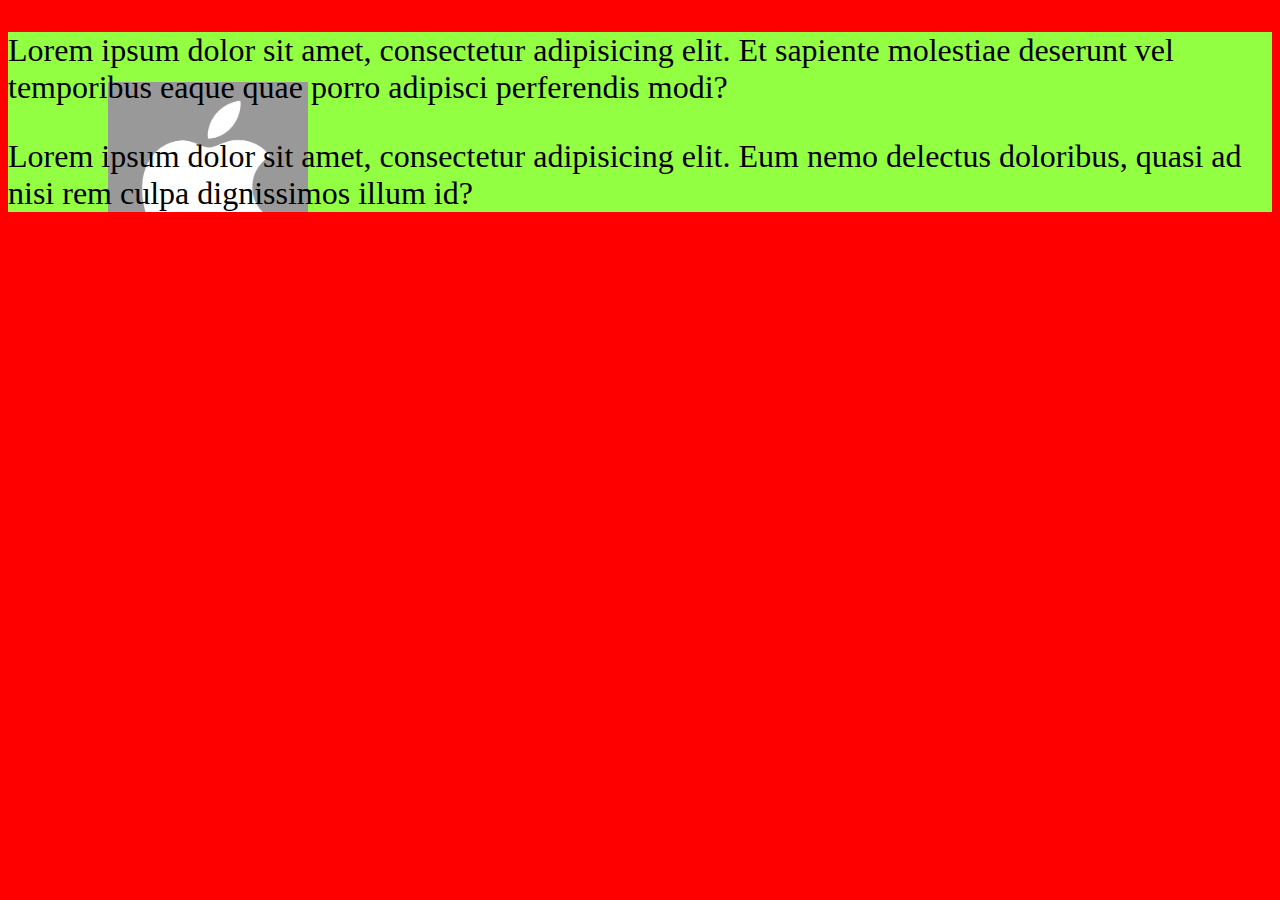
<file: 12-wlasciwosci/index.html>
<!DOCTYPE html>
<html lang="en">
<head>
    <meta charset="UTF-8">
    <title>Document</title>
    <link rel="stylesheet" href="css/style.css">
</head>
<body>
    
    <div class="bg">
        <p>
            Lorem ipsum dolor sit amet, consectetur adipisicing elit. Et sapiente molestiae deserunt vel temporibus eaque quae porro adipisci perferendis modi?
        </p>
        
        <p>
            Lorem ipsum dolor sit amet, consectetur adipisicing elit. Eum nemo delectus doloribus, quasi ad nisi rem culpa dignissimos illum id?
        </p>
    </div>
    
</body>
</html>
</file>
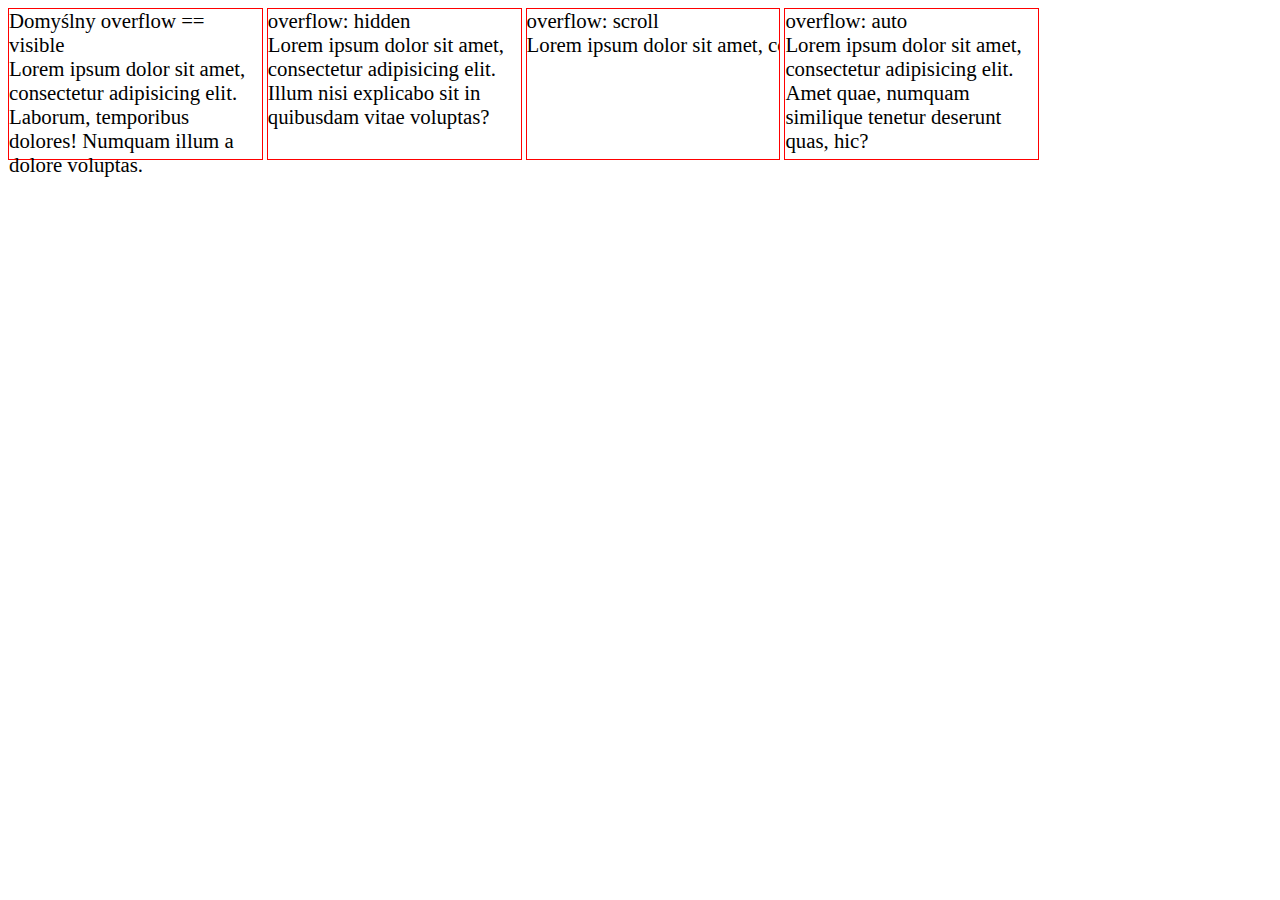
<file: 13-overflow/index.html>
<!DOCTYPE html>
<html lang="en">
<head>
    <meta charset="UTF-8">
    <title>13-overflow</title>
    <link rel="stylesheet" href="css/style.css">
</head>
<body>
    <div class="box">
        Domyślny overflow == visible <br>
        Lorem ipsum dolor sit amet, consectetur adipisicing elit. Laborum, temporibus dolores! Numquam illum a dolore voluptas.
    </div>
    <div class="box box-hidden">
        overflow: hidden <br>
        Lorem ipsum dolor sit amet, consectetur adipisicing elit. Illum nisi explicabo sit in quibusdam vitae voluptas?
    </div>
    <div class="box box-scroll">
        overflow: scroll<br>
        Lorem ipsum dolor sit amet, consectetur adipisicing elit. Vel explicabo, possimus ullam deserunt, vitae exercitationem praesentium!
    </div>
    <div class="box box-auto">
        overflow: auto<br>
        Lorem ipsum dolor sit amet, consectetur adipisicing elit. Amet quae, numquam similique tenetur deserunt quas, hic?
    </div>
</body>
</html>
</file>
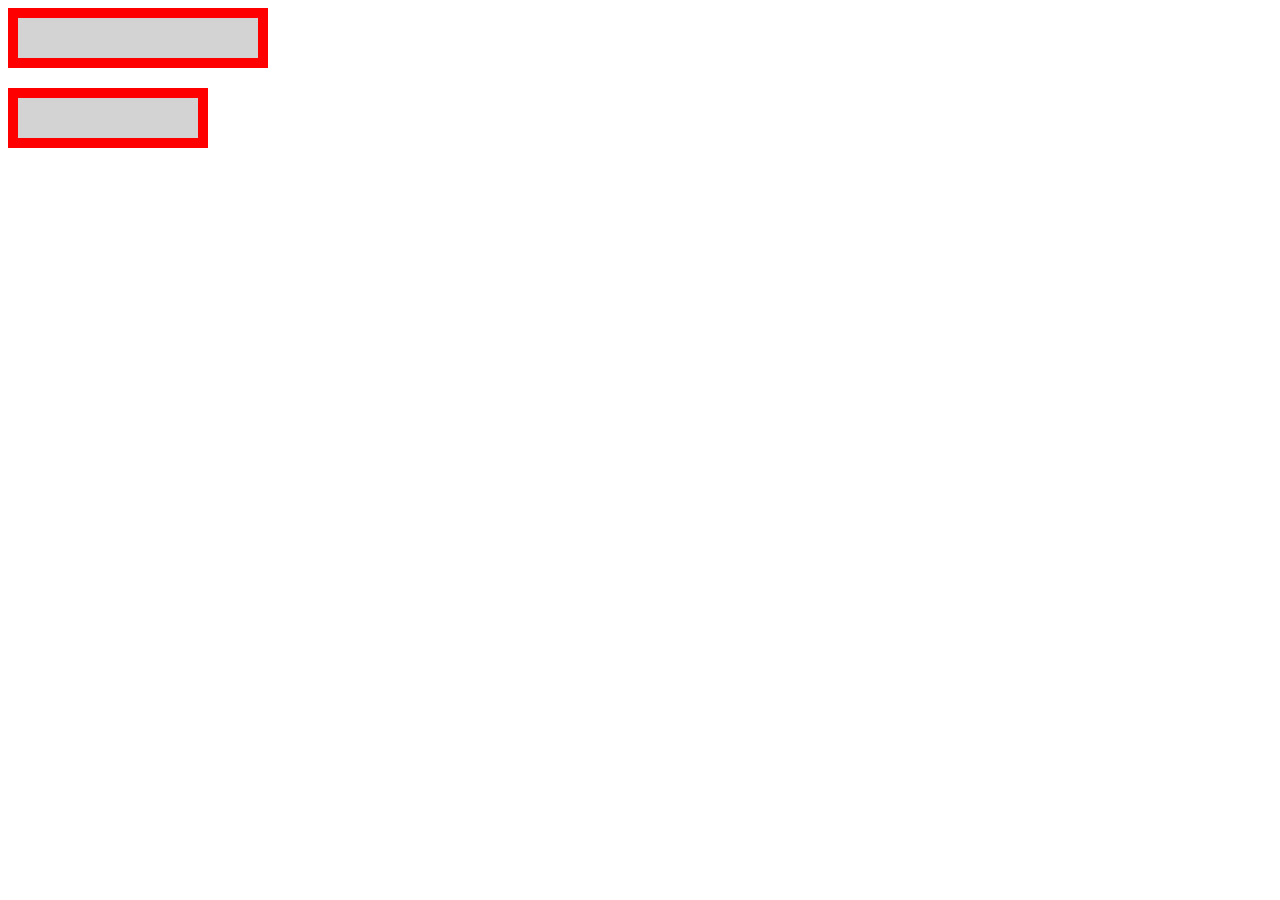
<file: 14-rozmiary elementów/index.html>
<!DOCTYPE html>
<html lang="en">
<head>
    <meta charset="UTF-8">
    <title>14-rozmiary elementow</title>
    <link rel="stylesheet" href="css/style.css">
</head>
<body>
    
    <div class="box"></div>
    <div class="box box-border-box"></div>
    
</body>
</html>
</file>
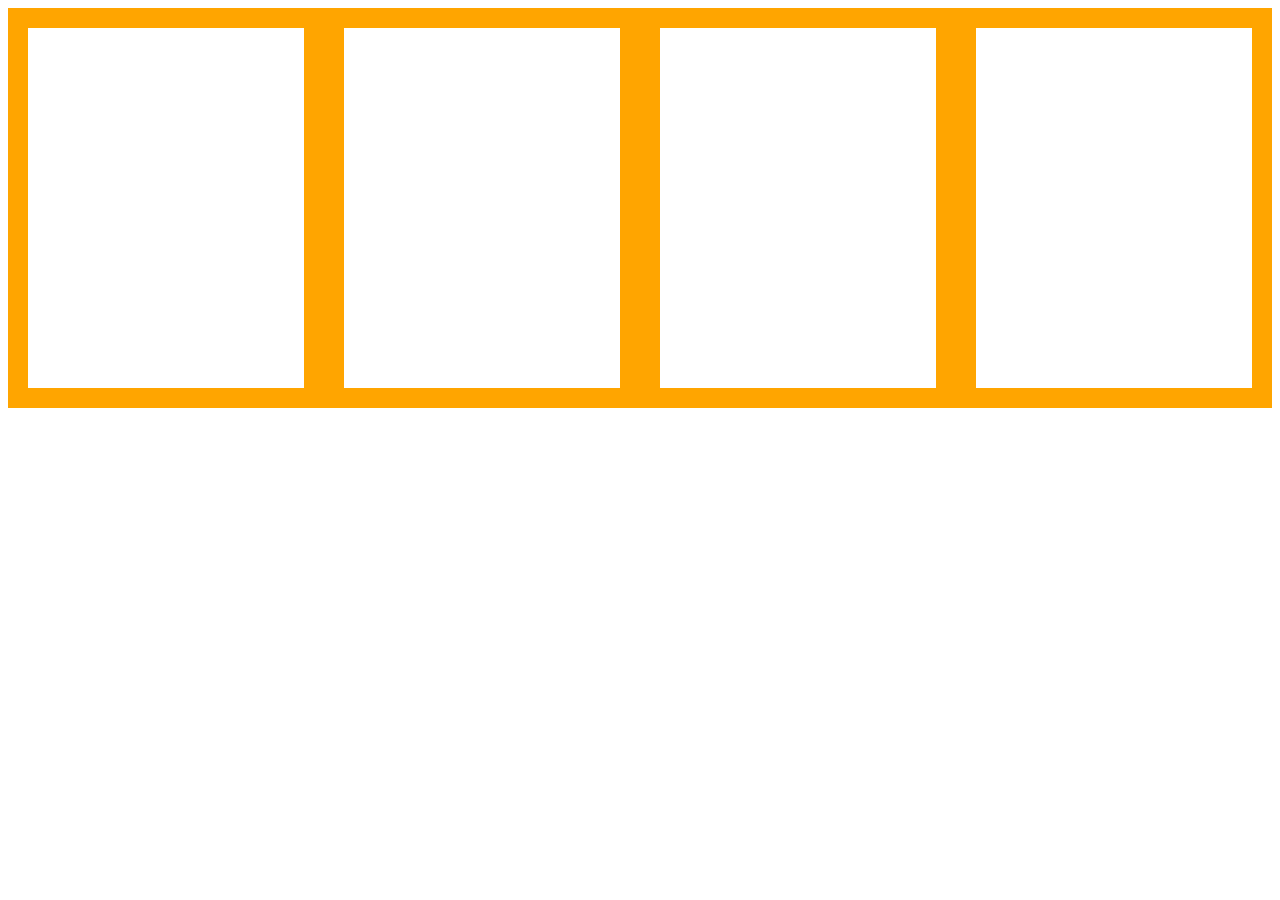
<file: 15-responsywnosc/index.html>
<!DOCTYPE html>
<html lang="en">
<head>
    <meta charset="UTF-8">
    <title>15-reponsywnosc</title>
    <link rel="stylesheet" href="css/style.css">
    <link rel="stylesheet" href="css/rwd.css">
</head>
<body>
    
    <div class="box">
        <button>Jestem mobile</button>
    </div>
    <div class="box">
        <button>Jestem mobile</button>
    </div>
    <div class="box">
        <button>Jestem mobile</button>
    </div>
    <div class="box">
        <button>Jestem mobile</button>
    </div>
    
</body>
</html>
</file>
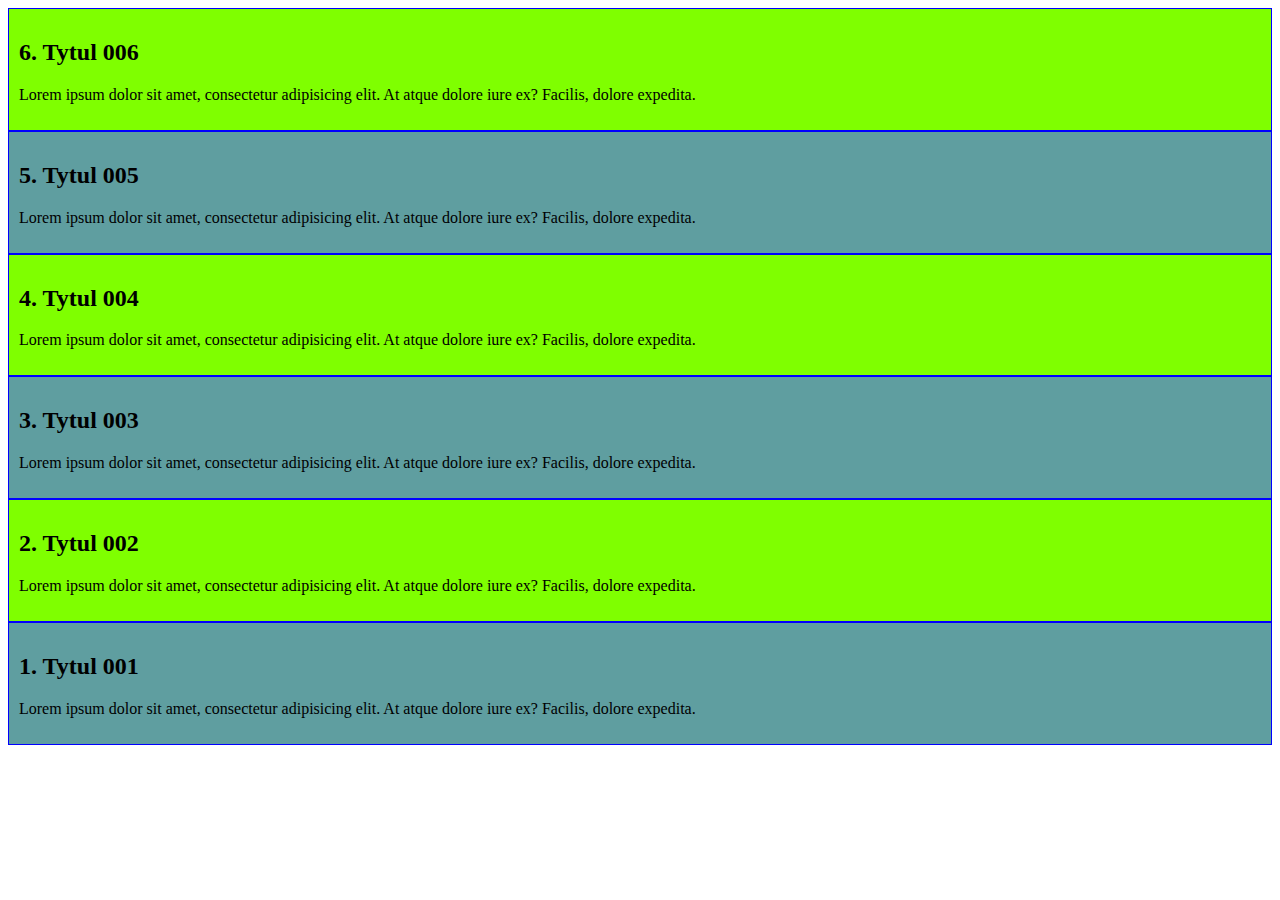
<file: 17-flexbox/1-flex.display/index.html>
<!DOCTYPE html>
<html lang="en">
<head>
    <meta charset="UTF-8">
    <title>17-flexbox</title>
    <link rel="stylesheet" href="css/style.css">
    
</head>
<body>
    
    <section class="flex-container">
       
       <article class="flex-item">
            <h2>1. Tytul 001</h2>
            <p>Lorem ipsum dolor sit amet, consectetur adipisicing elit. At atque dolore iure ex? Facilis, dolore expedita.</p>
        </article>
        
        <article class="flex-item">
            <h2>2. Tytul 002</h2>
            <p>Lorem ipsum dolor sit amet, consectetur adipisicing elit. At atque dolore iure ex? Facilis, dolore expedita.</p>
        </article>
        
           <article class="flex-item">
            <h2>3. Tytul 003</h2>
            <p>Lorem ipsum dolor sit amet, consectetur adipisicing elit. At atque dolore iure ex? Facilis, dolore expedita.</p>
        </article>
        
           <article class="flex-item">
            <h2>4. Tytul 004</h2>
            <p>Lorem ipsum dolor sit amet, consectetur adipisicing elit. At atque dolore iure ex? Facilis, dolore expedita.</p>
        </article>
        
           <article class="flex-item">
            <h2>5. Tytul 005</h2>
            <p>Lorem ipsum dolor sit amet, consectetur adipisicing elit. At atque dolore iure ex? Facilis, dolore expedita.</p>
        </article>
        
           <article class="flex-item">
            <h2>6. Tytul 006</h2>
            <p>Lorem ipsum dolor sit amet, consectetur adipisicing elit. At atque dolore iure ex? Facilis, dolore expedita.</p>
        </article>
        
    </section>
</body>
</html>
</file>
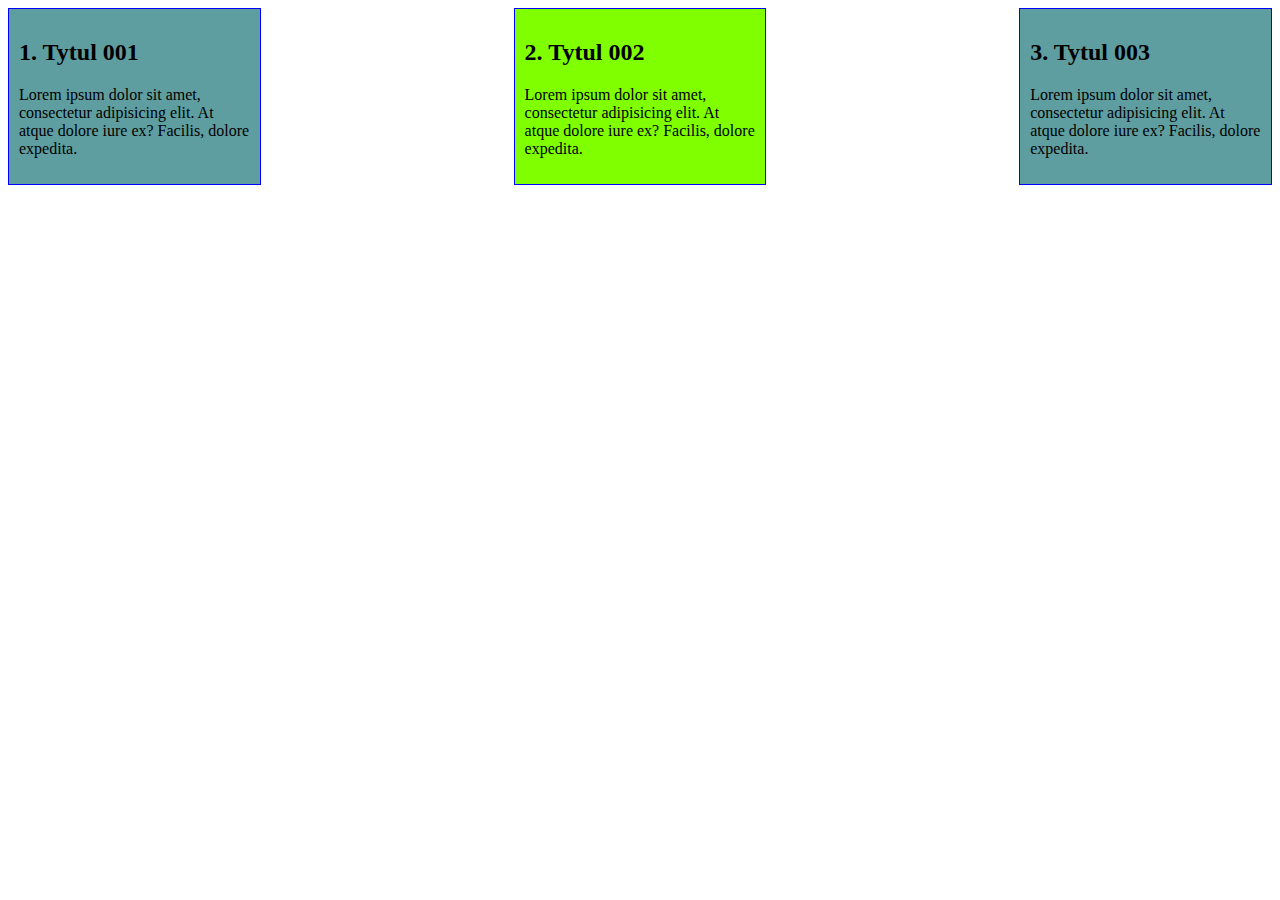
<file: 17-flexbox/3-justify.content/index.html>
<!DOCTYPE html>
<html lang="en">
<head>
    <meta charset="UTF-8">
    <title>17-flexbox</title>
    <link rel="stylesheet" href="css/style.css">
    
</head>
<body>
    
    <section class="flex-container">
       
       <article class="flex-item">
            <h2>1. Tytul 001</h2>
            <p>Lorem ipsum dolor sit amet, consectetur adipisicing elit. At atque dolore iure ex? Facilis, dolore expedita.</p>
        </article>
        
        <article class="flex-item">
            <h2>2. Tytul 002</h2>
            <p>Lorem ipsum dolor sit amet, consectetur adipisicing elit. At atque dolore iure ex? Facilis, dolore expedita.</p>
        </article>
        
           <article class="flex-item">
            <h2>3. Tytul 003</h2>
            <p>Lorem ipsum dolor sit amet, consectetur adipisicing elit. At atque dolore iure ex? Facilis, dolore expedita.</p>
        </article>
        
        
    </section>
</body>
</html>
</file>
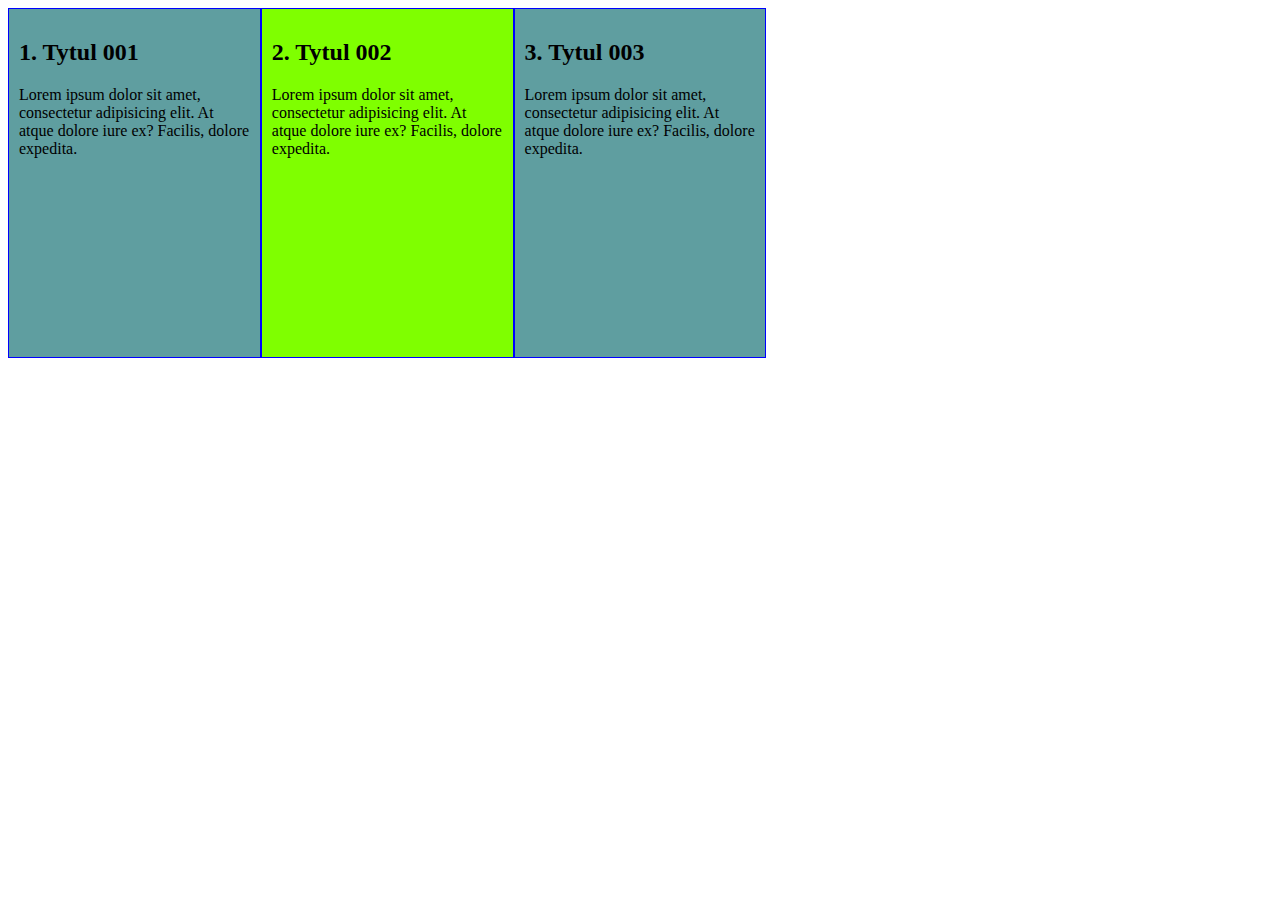
<file: 17-flexbox/5-order/index.html>
<!DOCTYPE html>
<html lang="en">
<head>
    <meta charset="UTF-8">
    <title>17-flexbox</title>
    <link rel="stylesheet" href="css/style.css">
    
</head>
<body>
    
    <section class="flex-container">
       
       <article class="flex-item order-3">
            <h2>1. Tytul 001</h2>
            <p>Lorem ipsum dolor sit amet, consectetur adipisicing elit. At atque dolore iure ex? Facilis, dolore expedita.</p>
        </article>
        
        <article class="flex-item order-1">
            <h2>2. Tytul 002</h2>
            <p>Lorem ipsum dolor sit amet, consectetur adipisicing elit. At atque dolore iure ex? Facilis, dolore expedita.</p>
        </article>
        
           <article class="flex-item order-2">
            <h2>3. Tytul 003</h2>
            <p>Lorem ipsum dolor sit amet, consectetur adipisicing elit. At atque dolore iure ex? Facilis, dolore expedita.</p>
        </article>
        
        
    </section>
</body>
</html>
</file>
<file: 12-wlasciwosci/css/style.css>
body {
    background-color: red;
}

p {
    font-size: 2rem;
    margin-bottom: 25px;
}

.bg {
/*
    background-color: rgba(147, 255, 67,1);
    background-image: url(../img/Apple_gray_logo.png);
    background-repeat: no-repeat;
    background-position: 100px 50px;
    background-size: 250px auto;
*/

    background: rgba(147, 255, 67,1) url(../img/Apple_gray_logo.png) no-repeat 100px 50px;
    background-size: 200px auto;
}
</file>
<file: 13-overflow/css/style.css>
.box {
    display: inline-block;
    width: 20%;
    height: 150px;
    border: 1px solid red;
    font-size: 1.3rem;
    vertical-align: top;
}

.box-hidden {
    overflow: hidden;
}

.box-scroll {
    overflow: scroll;
    white-space: nowrap;
}

.box-auto {
    overflow: auto;
}
</file>
<file: 14-rozmiary elementów/css/style.css>
.box {
    width: 200px;
    padding: 20px;
    border: 10px solid red;
    background-color: lightgray;
    margin-bottom: 20px;
}

.box-border-box {
    box-sizing: border-box;
}
</file>
<file: 15-responsywnosc/css/style.css>
.box {
    width: 25%;
    height: 400px;
    box-sizing: border-box;
    padding: 40px;
    border: 20px solid orange;
    float: left;   
}

.box button {
    display: none;
}

@media screen and (max-width: 1024px) {
    .box {
        width: 80%;
        float: none;
        margin: 20 px auto;
    }
}
@media screen and (max-width: 480px) {
    .box button {
        display: inline-block;
    }
}
</file>
<file: 15-responsywnosc/css/rwd.css>
@media screen and (max-width: 1024px) {
    .box {
        width: 80%;
        float: none;
        margin: 20 px auto;
    }
}
@media screen and (max-width: 480px) {
    .box button {
        display: inline-block;
    }
}
</file>
<file: 17-flexbox/1-flex.display/css/style.css>
.flex-item {
    border: 1px solid blue;
    box-sizing: border-box;
    padding: 10px;
    background-color: cadetblue;
}

.flex-item:nth-of-type(2n) {
    background-color: chartreuse;
}

.flex-container {
    display: flex;
/*    flex-direction: row-reverse;*/
    flex-direction: column-reverse;
    
}
</file>
<file: 17-flexbox/3-justify.content/css/style.css>
.flex-item {
    border: 1px solid blue;
    box-sizing: border-box;
    padding: 10px;
    background-color: cadetblue;
    flex-basis: 20%;
}

.flex-item:nth-of-type(2n) {
    background-color: chartreuse;
    flex-shrink: 15;
}

.flex-container {
   display: flex;
    justify-content: flex-end;
    justify-content: center;
    justify-content: space-around;
    justify-content: space-between;
    
}
</file>
<file: 17-flexbox/5-order/css/style.css>
.flex-item {
    border: 1px solid blue;
    box-sizing: border-box;
    padding: 10px;
    background-color: cadetblue;
    flex-basis: 20%;
/*    height: 220px;*/
}

.flex-item:nth-of-type(2n) {
    background-color: chartreuse;
    height: 350px;
}

.flex-container {
   display: flex;
    
}

@media (max-width: 960px) {
    .order-1 {
        order: 1;
    }
    
    .order-2 {
        order: 2;
    }
    
    .order-3 {
        order: 3;
    }
}
</file>
